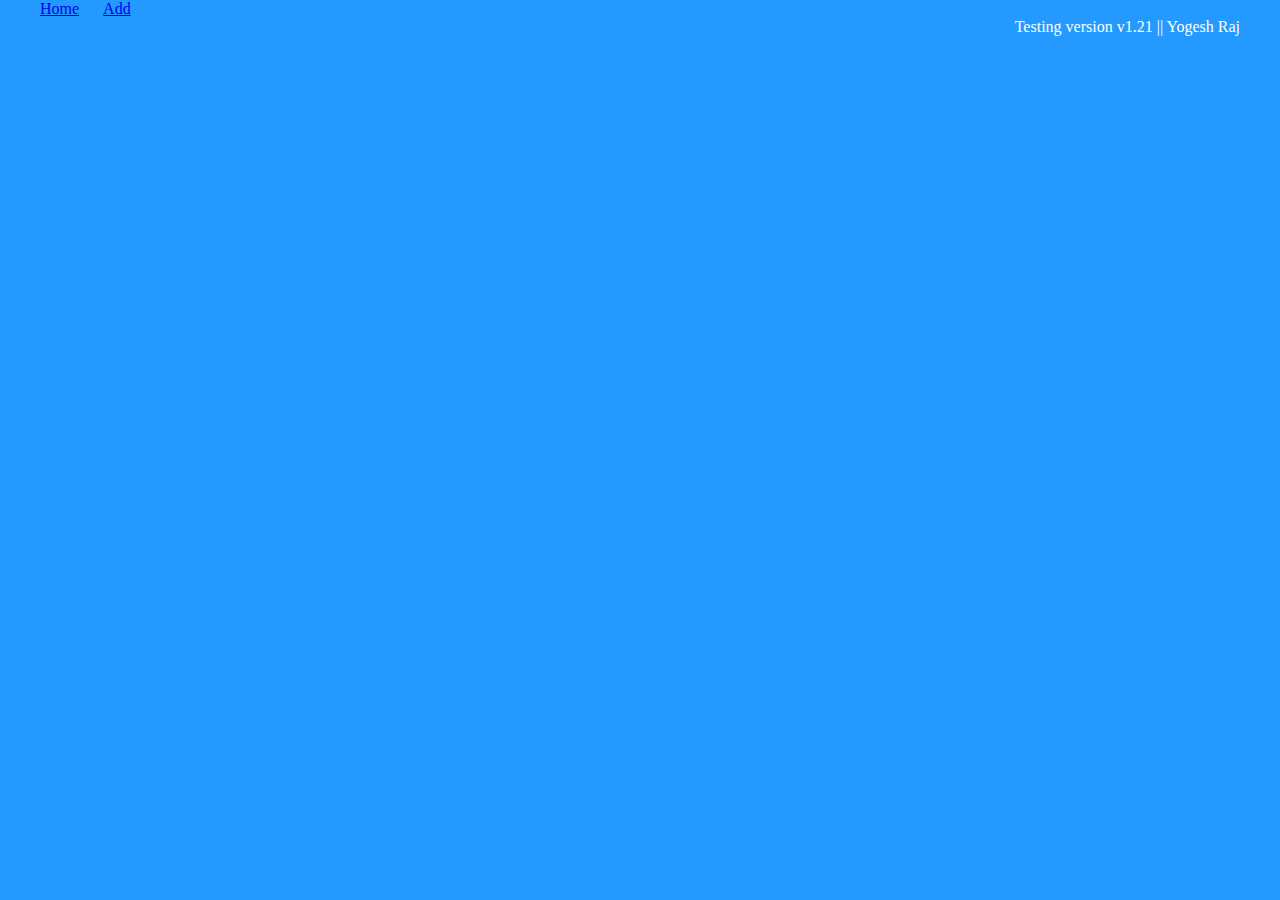
<file: index.html>
<!doctype html><html lang="en"><head><!-- <meta charset="utf-8"> --><title>Angular5!</title><base href="https://yogeshraj.github.io/angular/"><meta name="viewport" content="width=device-width,initial-scale=1"><link rel="icon" type="image/x-icon" href="favicon.ico"><link href="styles.d7bf7cd4afaba569c8b9.bundle.css" rel="stylesheet"/></head><body><app-root></app-root><script type="text/javascript" src="inline.318b50c57b4eba3d437b.bundle.js"></script><script type="text/javascript" src="polyfills.1e8abd46535a69f77c77.bundle.js"></script><script type="text/javascript" src="main.46888bf5bcb336a40992.bundle.js"></script></body></html>
</file>
<file: styles.d7bf7cd4afaba569c8b9.bundle.css>
*,h1,h2,h3,h4,h5,h6,p{padding:0;margin:0}body{background:#2499ff;color:#fff}
</file>
